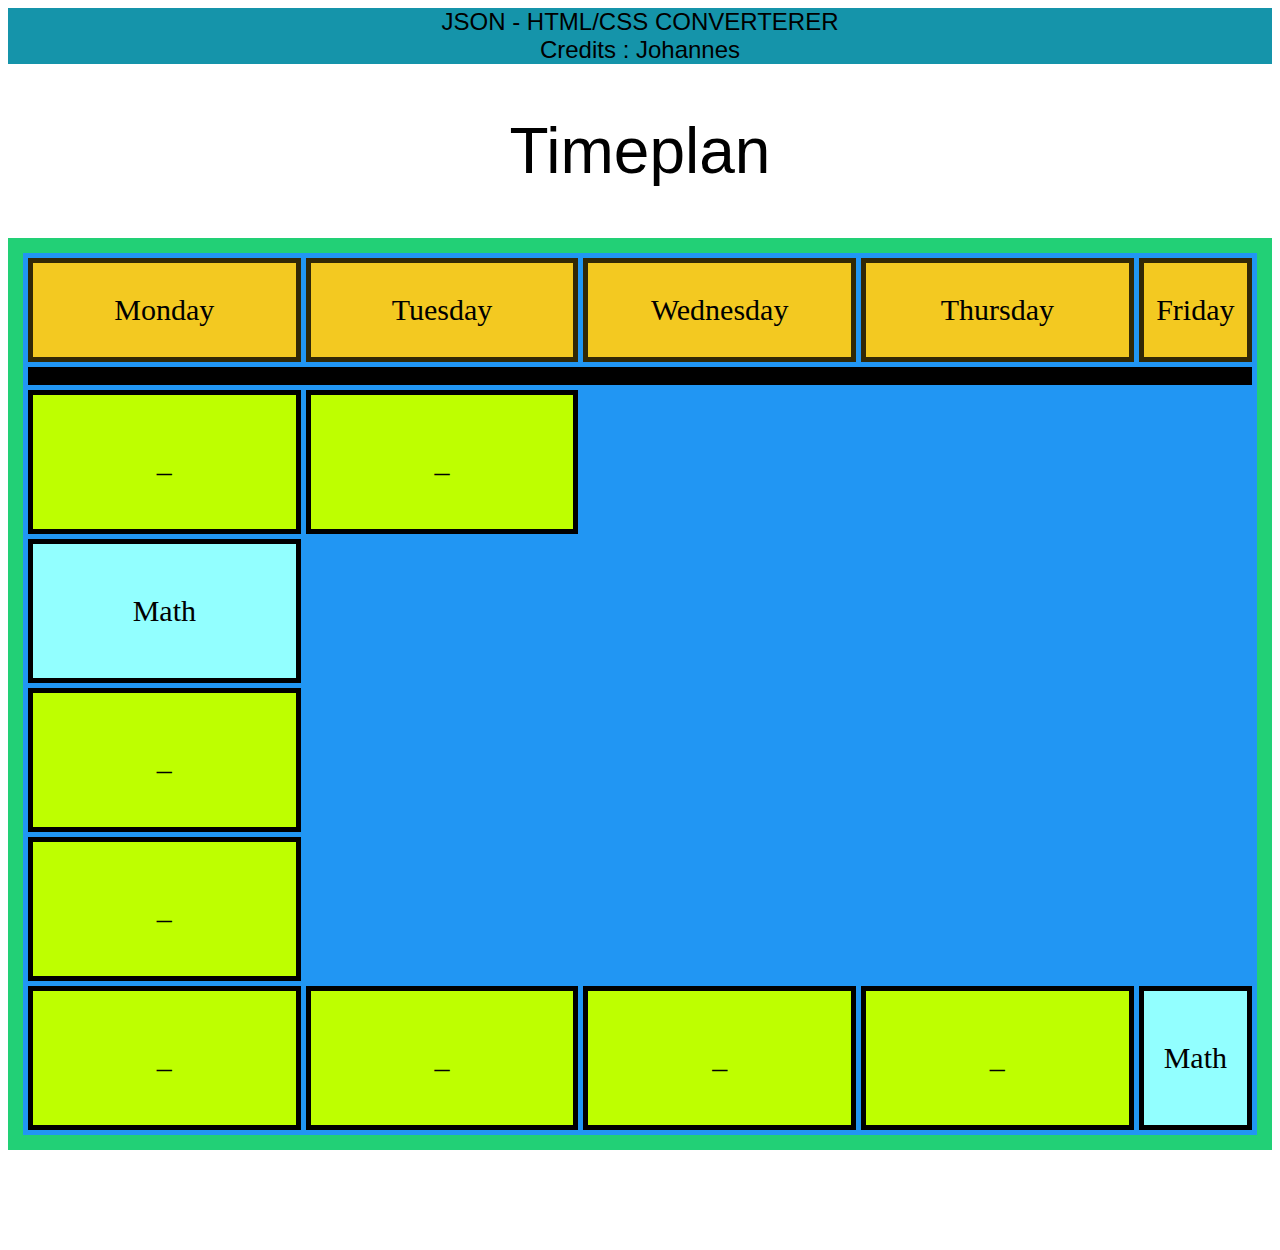
<file: Python/Plugins/HtmlExporter/Export/index.html>
<!DOCTYPE html>
<html>
 <head>
  <title>
   Html_export
  </title>
  <link href="../Css/style.css" rel="stylesheet"/>
  <style>
   [id='0']{
background-color: rgba(190, 255, 0, 1.0);
}
  </style>
  <style>
   [id='1']{
background-color: rgba(146, 255, 255, 1.0);
}
  </style>
 </head>
 <body>
  <p class="announcement">
   JSON - HTML/CSS CONVERTERER
  </p>
  <p class="announcement">
   Credits : Johannes
  </p>
  <p class="Title">
   Timeplan
  </p>
  <div class="Kalender_Container">
   <div class="Wich_Day" style="                    grid-column:1 / 2;
                    grid-row:1 / 2;
                ">
    <p>
     Monday
    </p>
   </div>
   <div class="Wich_Day" style="                    grid-column:2 / 3;
                    grid-row:1 / 2;
                ">
    <p>
     Tuesday
    </p>
   </div>
   <div class="Wich_Day" style="                    grid-column:3 / 4;
                    grid-row:1 / 2;
                ">
    <p>
     Wednesday
    </p>
   </div>
   <div class="Wich_Day" style="                    grid-column:4 / 5;
                    grid-row:1 / 2;
                ">
    <p>
     Thursday
    </p>
   </div>
   <div class="Wich_Day" style="                    grid-column:5 / 6;
                    grid-row:1 / 2;
                ">
    <p>
     Friday
    </p>
   </div>
   <div class="Spacing" style="                grid-column:1 / 6;
                grid-row:2 / 3;
            ">
   </div>
   <div class="Card" id="0" style="                    grid-column:1 / 2;
                    grid-row:3 / 4;
                ">
    <p>
     _
    </p>
   </div>
   <div class="Card" id="0" style="                    grid-column:2 / 3;
                    grid-row:3 / 4;
                ">
    <p>
     _
    </p>
   </div>
   <div class="Card" id="1" style="                    grid-column:1 / 2;
                    grid-row:4 / 5;
                ">
    <p>
     Math
    </p>
   </div>
   <div class="Card" id="0" style="                    grid-column:1 / 2;
                    grid-row:5 / 6;
                ">
    <p>
     _
    </p>
   </div>
   <div class="Card" id="0" style="                    grid-column:1 / 2;
                    grid-row:6 / 7;
                ">
    <p>
     _
    </p>
   </div>
   <div class="Card" id="0" style="                    grid-column:1 / 2;
                    grid-row:7 / 8;
                ">
    <p>
     _
    </p>
   </div>
   <div class="Card" id="0" style="                    grid-column:2 / 3;
                    grid-row:7 / 8;
                ">
    <p>
     _
    </p>
   </div>
   <div class="Card" id="0" style="                    grid-column:3 / 4;
                    grid-row:7 / 8;
                ">
    <p>
     _
    </p>
   </div>
   <div class="Card" id="0" style="                    grid-column:4 / 5;
                    grid-row:7 / 8;
                ">
    <p>
     _
    </p>
   </div>
   <div class="Card" id="1" style="                    grid-column:5 / 6;
                    grid-row:7 / 8;
                ">
    <p>
     Math
    </p>
   </div>
  </div>
 </body>
</html>
</file>
<file: Python/Plugins/HtmlExporter/Css/style.css>
.Kalender_Container {
  display: grid;
  border: 15px solid rgb(34, 208, 118);
  grid-template-columns: repeat(auto-fit, minmax(250px, 1fr));
  background-color: #2196f3;
  padding: 5px;
  grid-column-gap: 5px;
  grid-row-gap: 5px;
  margin-top: 50px;
  margin-bottom: 100px;
}
.Card {
  border: 5px solid rgb(0, 0, 0);
  padding: 20px;
  font-size: 30px;
  text-align: center;
}
.Wich_Day {
  border: 5px solid rgba(0, 0, 0, 0.8);
  padding: 0px;
  font-size: 30px;
  text-align: center;
  background-color: #f3c921;
}
.Spacing {
  border: 5px solid rgb(0, 0, 0);
  background-color: #000000;
  height: 8px;
  font-size: 30px;
  text-align: center;
}
.announcement {
  display: inline-block;
  height: 100%;
  text-align: center;
  width: 100%;
  background: rgb(21, 148, 170);
  color: rgb(0, 0, 0);
  font-family: Verdana, Geneva, Tahoma, sans-serif;
  margin: 0;
  padding: 0;
  vertical-align: middle;
  font-size: 1.5em;
}
.Title {
  display: inline-block;
  height: 100%;
  text-align: center;
  width: 100%;
  color: rgb(0, 0, 0);
  font-family: Arial, Helvetica, sans-serif;
  margin: 0;
  padding: 0;
  vertical-align: middle;
  font-size: 4rem;
  margin-top: 50px;
}
</file>
